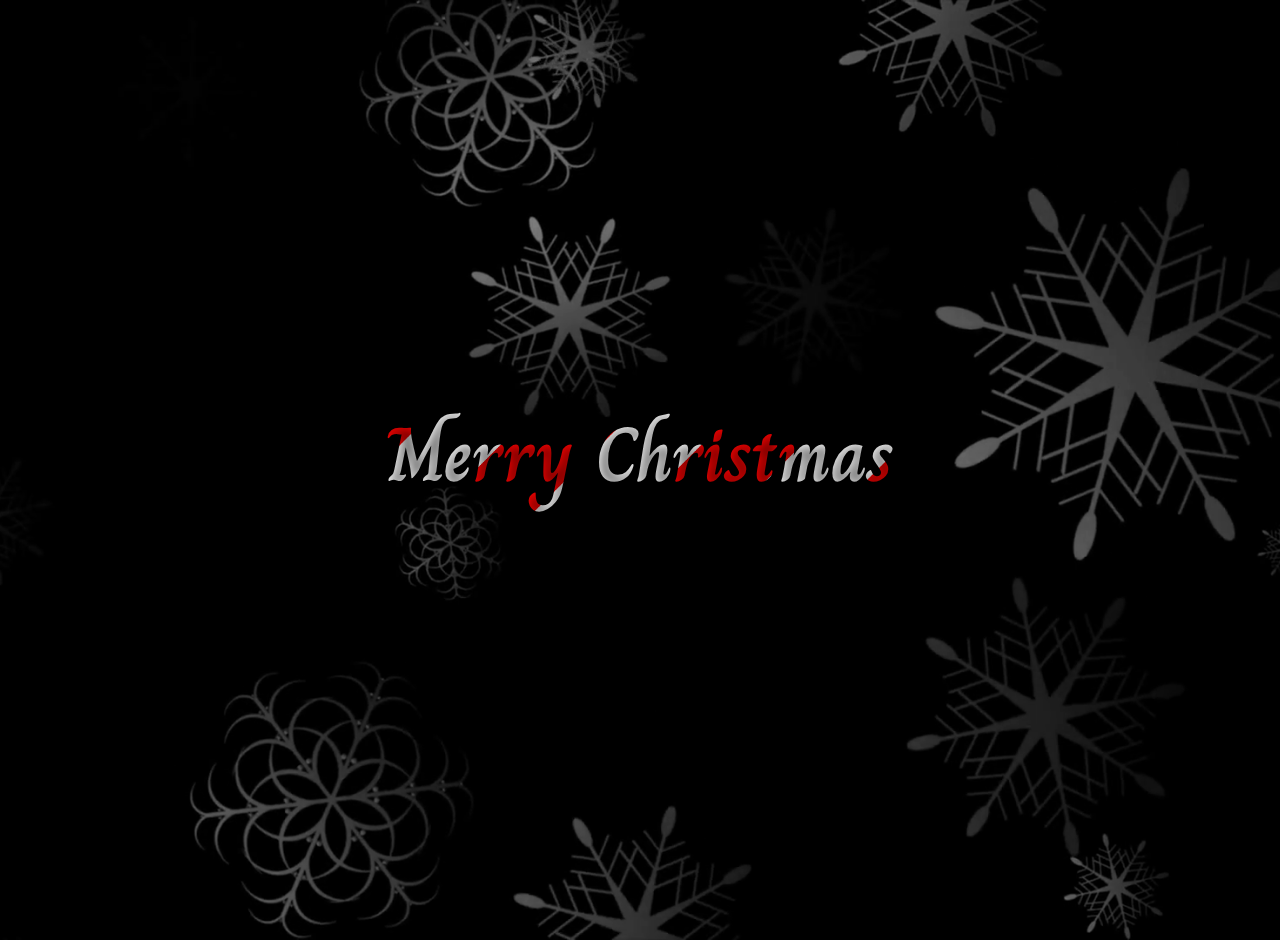
<file: index.html>
<!DOCTYPE html>
<html lang="en">
<head>
    <meta charset="UTF-8">
    <meta name="viewport" content="width=device-width, initial-scale=1.0">
    <meta http-equiv="X-UA-Compatible" content="ie=edge">
    <link href="https://fonts.googleapis.com/css?family=Charm" rel="stylesheet">
    <link rel="stylesheet" href="style.css">
    <title>Document</title>
</head>
<body>
    <div class="container">
        <h1 class="animated">Merry Christmas</h1>
        <p></p>
      </div>
</body>
</html>
</file>
<file: style.css>
body {
    margin: 0;
    font-family: Arial, Helvetica, sans-serif;
    background: #000;
    color: #fff;
    overflow: hidden;
}

.container {
    display: flex;
    flex-direction: column;
    align-items: center;
    justify-content: center;
    text-align: center;
    height: 100vh;
    padding: 20px;
    background: url('img/page-bg.png') no-repeat center center / cover;
}

/* Animated title */
.animated {
    font-family: 'Charm', cursive;
    font-size: clamp(2.5rem, 6vw, 6rem);
    background: url('img/text-bg.png') no-repeat center;
    background-size: cover;
    -webkit-background-clip: text;
    -webkit-text-fill-color: transparent;
    color: white; /* fallback */
    text-shadow: 2px 2px 8px rgba(0,0,0,0.5);
    animation: moveBg 60s linear infinite;
}

/* Typing text */
#typing {
    font-size: 1.3rem;
    margin: 20px 0;
}

/* Love Button */
.love-btn {
    position: relative;
    z-index: 20;
    background: #ff4d6d;
    border: none;
    color: white;
    padding: 15px 30px;
    font-size: 1.1rem;
    border-radius: 30px;
    cursor: pointer;
    margin-top: 20px;
    transition: transform 0.3s, box-shadow 0.3s;
}

.love-btn:hover {
    transform: scale(1.1);
    box-shadow: 0 0 15px #ff4d6d;
}

/* Letter */
.letter {
    position: relative;
    width: 320px;
    max-width: 90vw;
    min-height: 200px;
    background: #f8f1e4;
    color: #333;
    margin-top: 30px;
    transform: scaleY(0);
    transform-origin: top;
    transition: transform 1s ease;
    border-radius: 10px;
    overflow: auto;
    padding: 20px;
}

.letter.open {
    transform: scaleY(1);
}

.letter-content {
    padding: 20px;
    font-size: 1rem;
    line-height: 1.6;
    animation: fadeIn 2s ease forwards;
    opacity: 0;
}

.letter.open .letter-content {
    opacity: 1;
}

.signature {
    margin-top: 15px;
    font-style: italic;
}

/* Heart burst */
#hearts {
    position: fixed;
    top: 0;
    left: 0;
    pointer-events: none;
    width: 100%;
    height: 100%;
    overflow: visible;
    z-index: 10;
}

.heart {
    position: absolute;
    top: 100%;
    color: #ff4d6d;
    font-size: 20px;
    animation: heartRise 5s linear forwards;
}

@keyframes heartRise {
    0% { transform: translateY(0) scale(1); opacity: 1; }
    100% { transform: translateY(-100vh) scale(1.5); opacity: 0; }
}

/* Snow */
.snow {
    position: fixed;
    top: 0;
    left: 0;
    width: 100%;
    height: 100%;
    pointer-events: none;
    z-index: 5;
    overflow: hidden;
}

.snowflake {
    position: absolute;
    top: -10px;
    color: white;
    user-select: none;
    pointer-events: none;
    animation-name: fall;
    animation-timing-function: linear;
    animation-iteration-count: infinite;
}

@keyframes fall {
    to { transform: translateY(110vh); }
}

@keyframes moveBg { from { background-position: 0% 30%; } to { background-position: 100% 50%; } }
</file>
